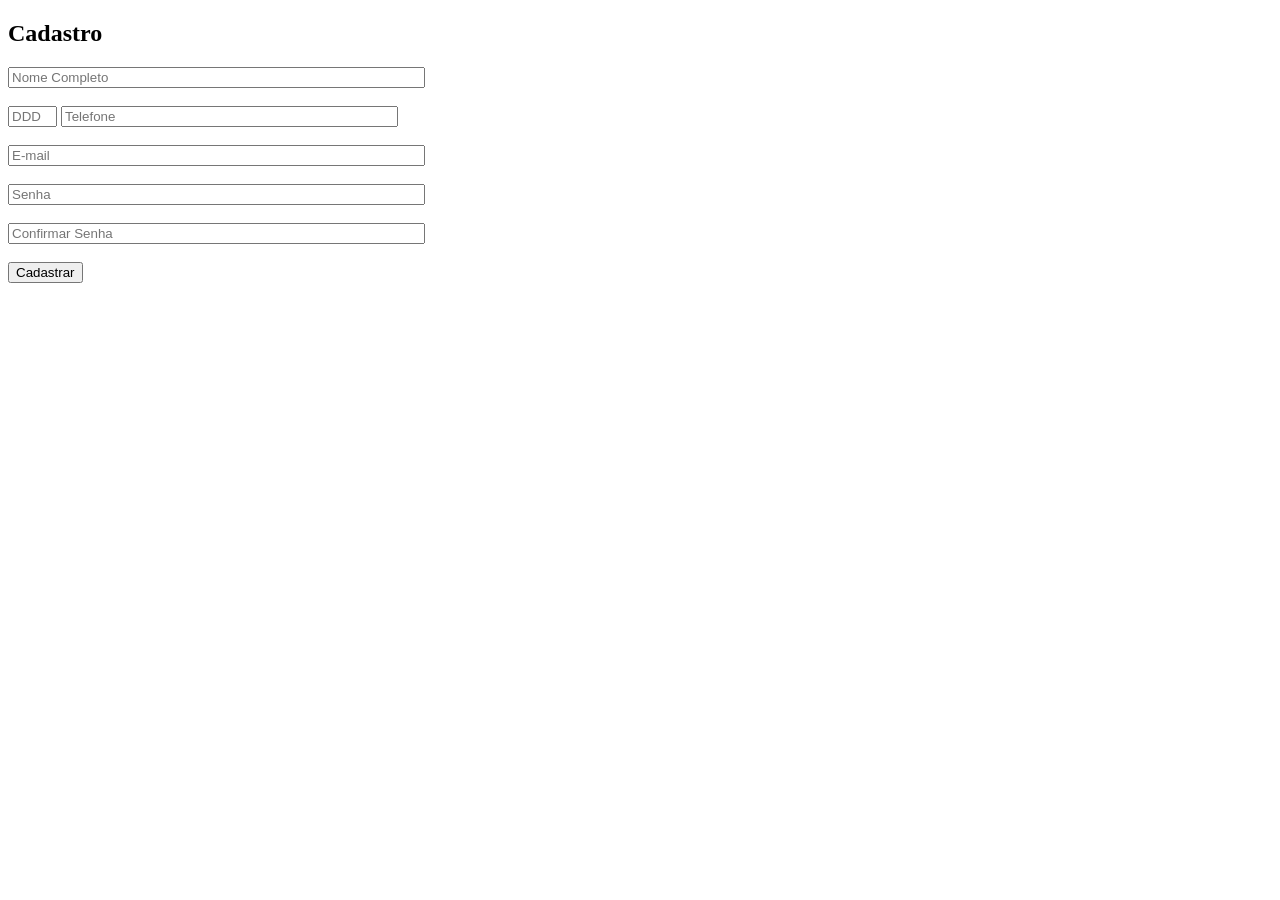
<file: cadastro_cliente.html>
<!DOCTYPE html>
<html lang="pt-br ">
<head>
    <meta charset="UTF-8" />
    <title>Cadastro</title>
</head>
<body>
    <div id = "form">
        <form action="#" method="post">
            <h2>Cadastro</h2>
            <div>
                <!-- <label for="nome">Nome:</label> -->
                <input id="nome" name="nome" type="text" placeholder="Nome Completo" size="50" maxlength="100" required>
            </div>
            <br/>
            <div>
                <!--<label for="telefone">Telefone:</label>-->
                <input id="ddd" name="ddd" placeholder="DDD" size="4" maxlength="2" required>
                <input id="telefone" name="telefone" placeholder="Telefone" type="tel" pattern="[0-9]{10,}" size="40" maxlength="9" required>
            </div>
            <br/>
            <div>
                <!--<label for="email">E-mail:</label>-->
                <input id="email" name="email" placeholder="E-mail" type="email" size="50" maxlength="100" required>
            </div>
            <br/>
            <div>
                <!--<label for="senha">Senha:</label>-->
                <input id="senha" name="senha" placeholder="Senha" type="password" size="50" maxlength="50" required>
            </div>
            <br/>
            <div>
                <!--<label for="confirmarSenha">Confirmar Senha:</label>-->
                <input id= "confirmarSenha" name="confirmar_senha" placeholder="Confirmar Senha" type="password" size="50" maxlength="50" required>
            </div>
            <br/>
            <div>
                
                <input type="submit" value="Cadastrar">
                
            </div>

        </form>


    </div>

    
    
</body>
</html>
</file>
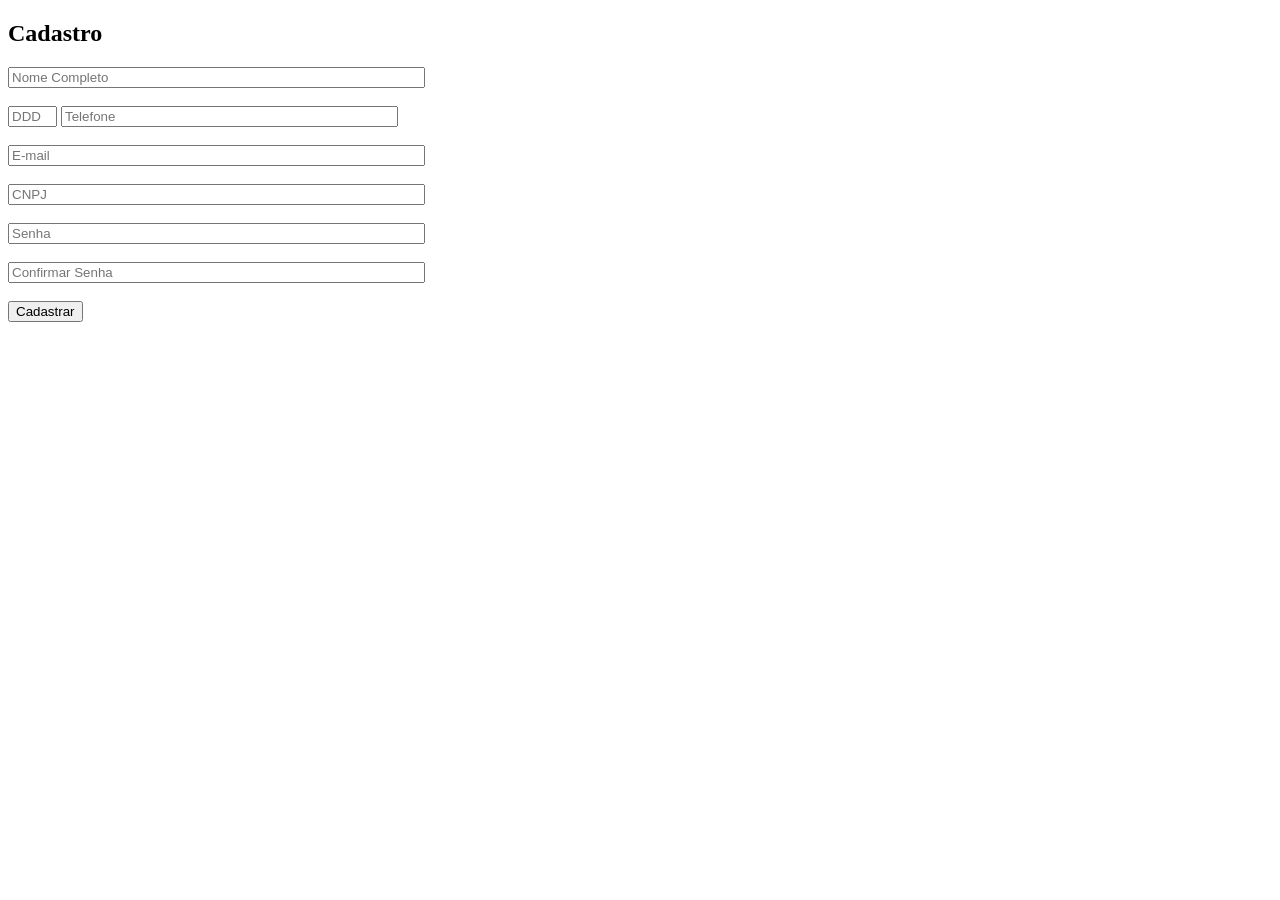
<file: cadastro_fornecedor.html>
<!DOCTYPE html>
<html lang="pt-br ">
<head>
    <meta charset="UTF-8" />
    <title>Cadastro</title>
</head>
<body>
    <div id = "form">
        <form action="#" method="post">
            <h2>Cadastro</h2>
            <div>
                <input id= "nome" name="nome" placeholder="Nome Completo" type="text" size="50" maxlength="100" required>
            </div>
            <br/>
            <div>
                <input name="ddd" placeholder="DDD" size="4" maxlength="2">
                <input id="telefone" name="telefone" placeholder="Telefone" type="tel" size="40" maxlength="9" required>
            </div>
            <br/>
            <div>
                
                <input id="email" name="email" placeholder="E-mail" type="email" size="50" maxlength="100" required>
            </div>
            <br/>
            <div>
                
                <input id="cnpj" name="cnpj" placeholder="CNPJ"  size="50" maxlength="100" required>
            </div>
            <br>
            <div>
                
                <input id="senha"   name="senha" placeholder="Senha" type="password" size="50" maxlength="50" required>
            </div>
            <br/>
            <div>
                
                <input id="confirmarSenha" name="confirmar_senha" placeholder="Confirmar Senha" type="password" size="50" maxlength="50" required>
            </div>
            <br/>
            <div>
                
                <input type="submit" value="Cadastrar">
                
            </div>

        </form>


    </div>

    
    
</body>
</html>
</file>
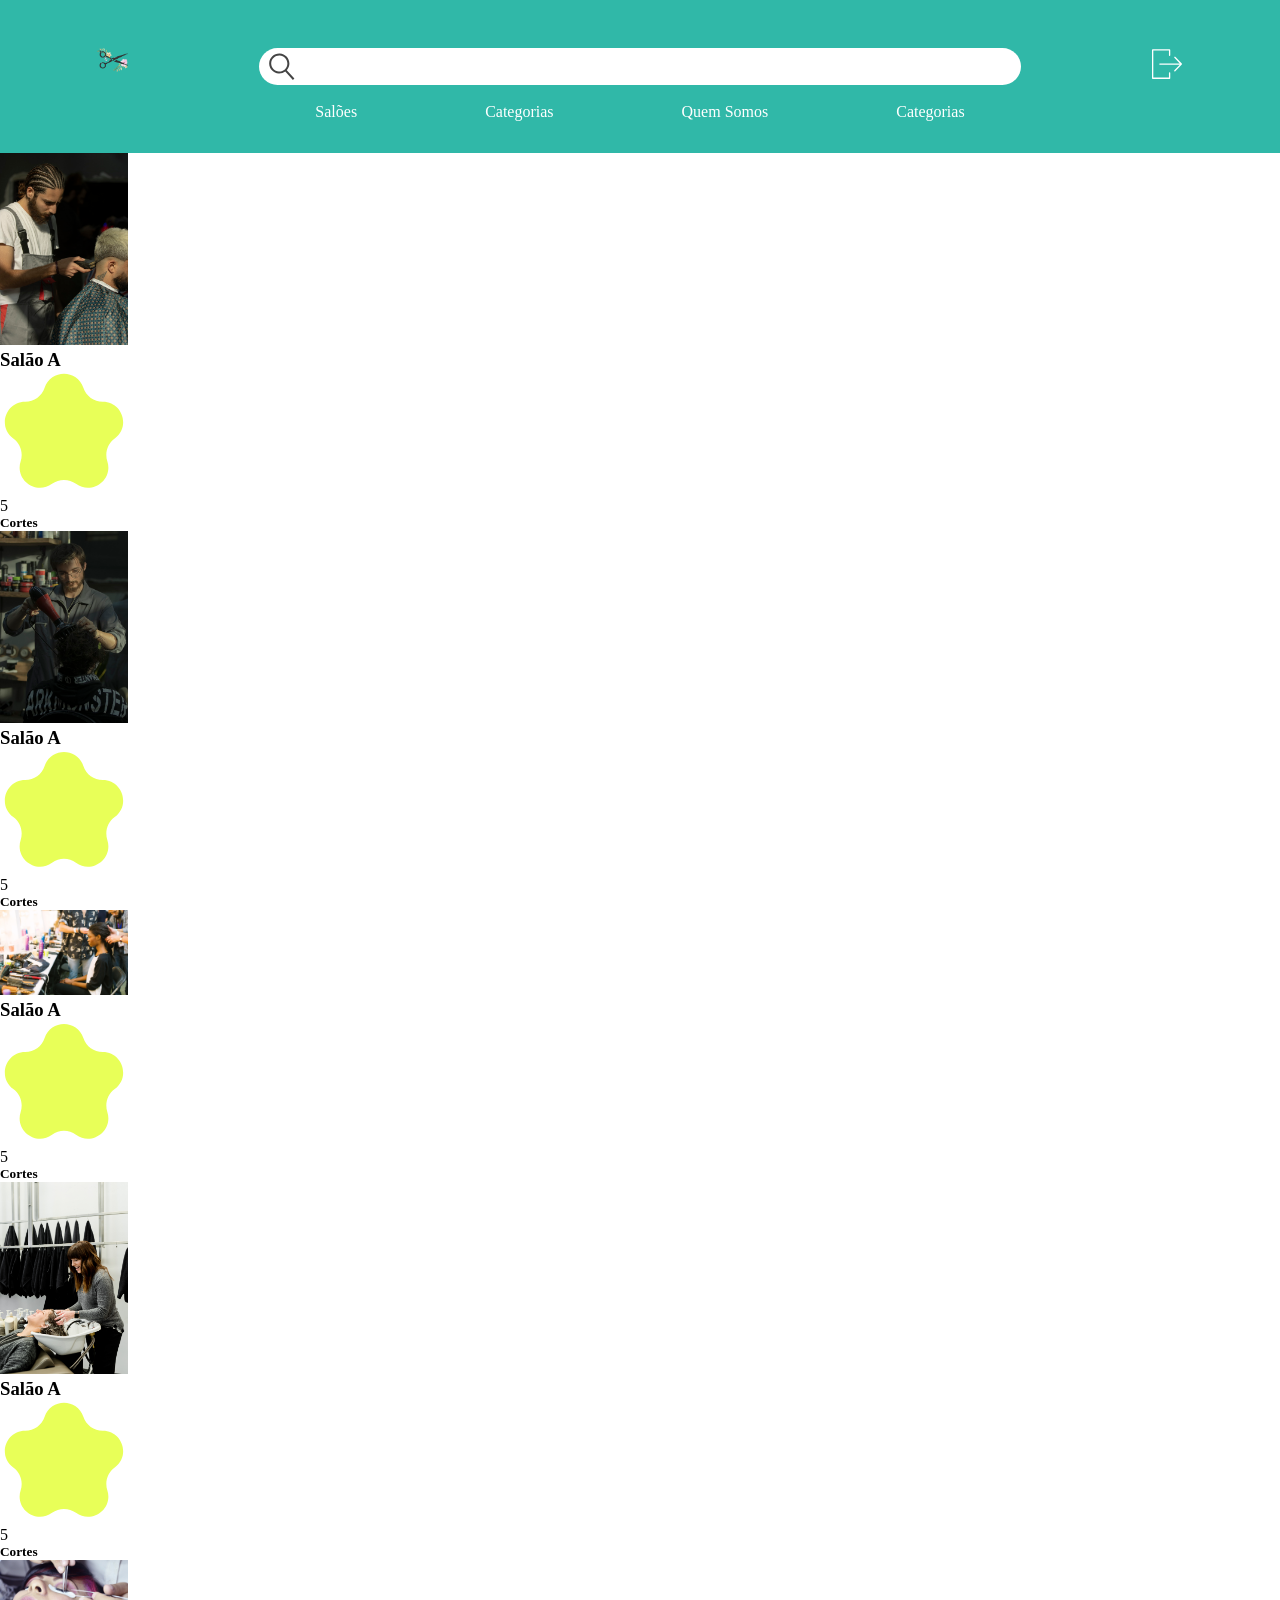
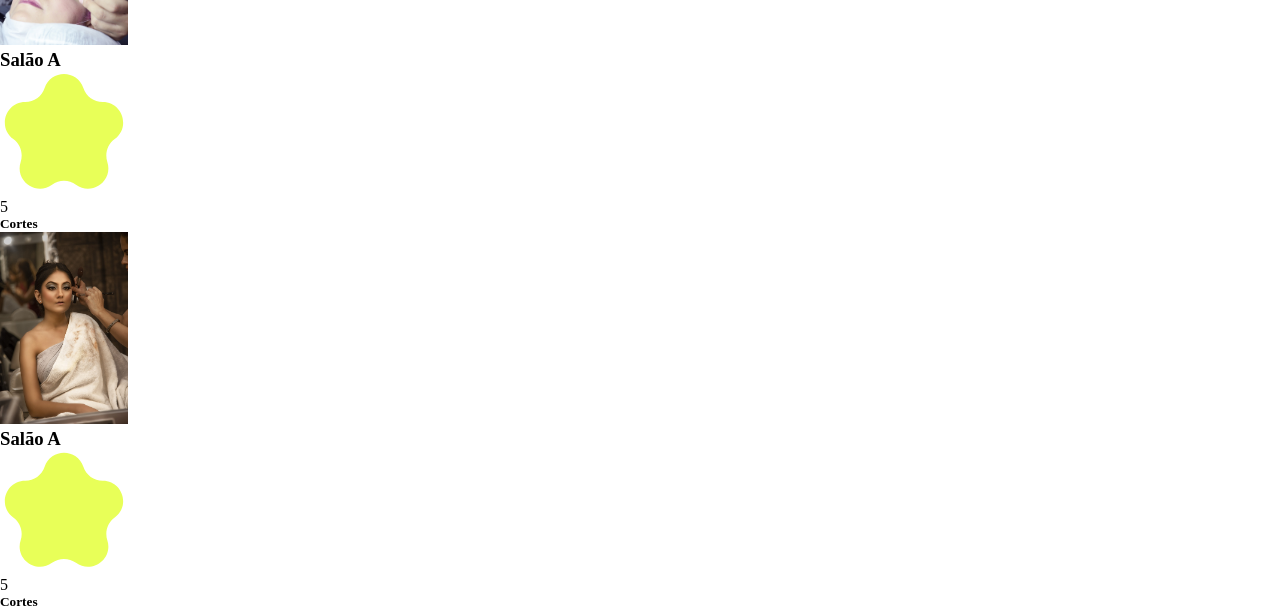
<file: categoria.html>
<!DOCTYPE html>
<html lang="en">
<head>
    <meta charset="UTF-8">
    <meta name="viewport" content="width=device-width, initial-scale=1.0">
    <title>Document</title>
    <link rel="stylesheet" href="categoria.css">
    <link rel="stylesheet" href="header.css">
</head>
<body>
    <header>
        <div class="header-busca">
            <a href="index.html"><img src="Imagens/logo.png" class="img-header" alt="Logo"></a>
            <input type="text" class="busca-header">
            <a href="cadastro_cliente.html"><img src="Imagens/entrar.svg" class="img-header" alt="Entrar"></a>
        </div>
        
        <nav>
            <ul>
                <a href="#" class="link-header"><li>Salões</li></a>
                <a href="categoria.html" class="link-header"><li>Categorias</li></a>
                <a href="#" class="link-header"><li>Quem Somos</li></a>
                <a href="#" class="link-header"><li>Categorias</li></a>
            </ul>
        </nav>
    </header>

    <section class="saloes">

        <div>
            <img src="Imagens/corte-homem4.jpg" alt="imagens do salão">
            <h3>Salão A</h3>
            <img src="Imagens/Star.svg" alt="icone de uma estrela">
            </svg>
                
            <p>5</p>
            <h5>Cortes</h5>
        </div>

        <div>
            <img src="Imagens/corte-homem6.jpg" alt="imagens do salão">
            <h3>Salão A</h3>
            <img src="Imagens/Star.svg" alt="icone de uma estrela">
            </svg>
                
            <p>5</p>
            <h5>Cortes</h5>
        </div>

        <div>
            <img src="Imagens/corte-mulher3.jpg" alt="imagens do salão">
            <h3>Salão A</h3>
            <img src="Imagens/Star.svg" alt="icone de uma estrela">
            </svg>
                
            <p>5</p>
            <h5>Cortes</h5>
        </div>

        <div>
            <img src="Imagens/corte-mulher2.jpg" alt="imagens do salão">
            <h3>Salão A</h3>
            <img src="Imagens/Star.svg" alt="estrelas">
            <p>5</p>
            <h5>Cortes</h5>
        </div>

        <div>
            <img src="Imagens/maquiagem1.jpg" alt="imagens do salão">
            <h3>Salão A</h3>
            <img src="Imagens/Star.svg" alt="estrelas">
            <p>5</p>
            <h5>Cortes</h5>
        </div>

        <div>
            <img src="Imagens/maquiagem3.jpg" alt="imagens do salão">
            <h3>Salão A</h3>
            <img src="Imagens/Star.svg" alt="estrelas">
            <p>5</p>
            <h5>Cortes</h5>
        </div>

    </section>
</main>
</body>
</html>
</file>
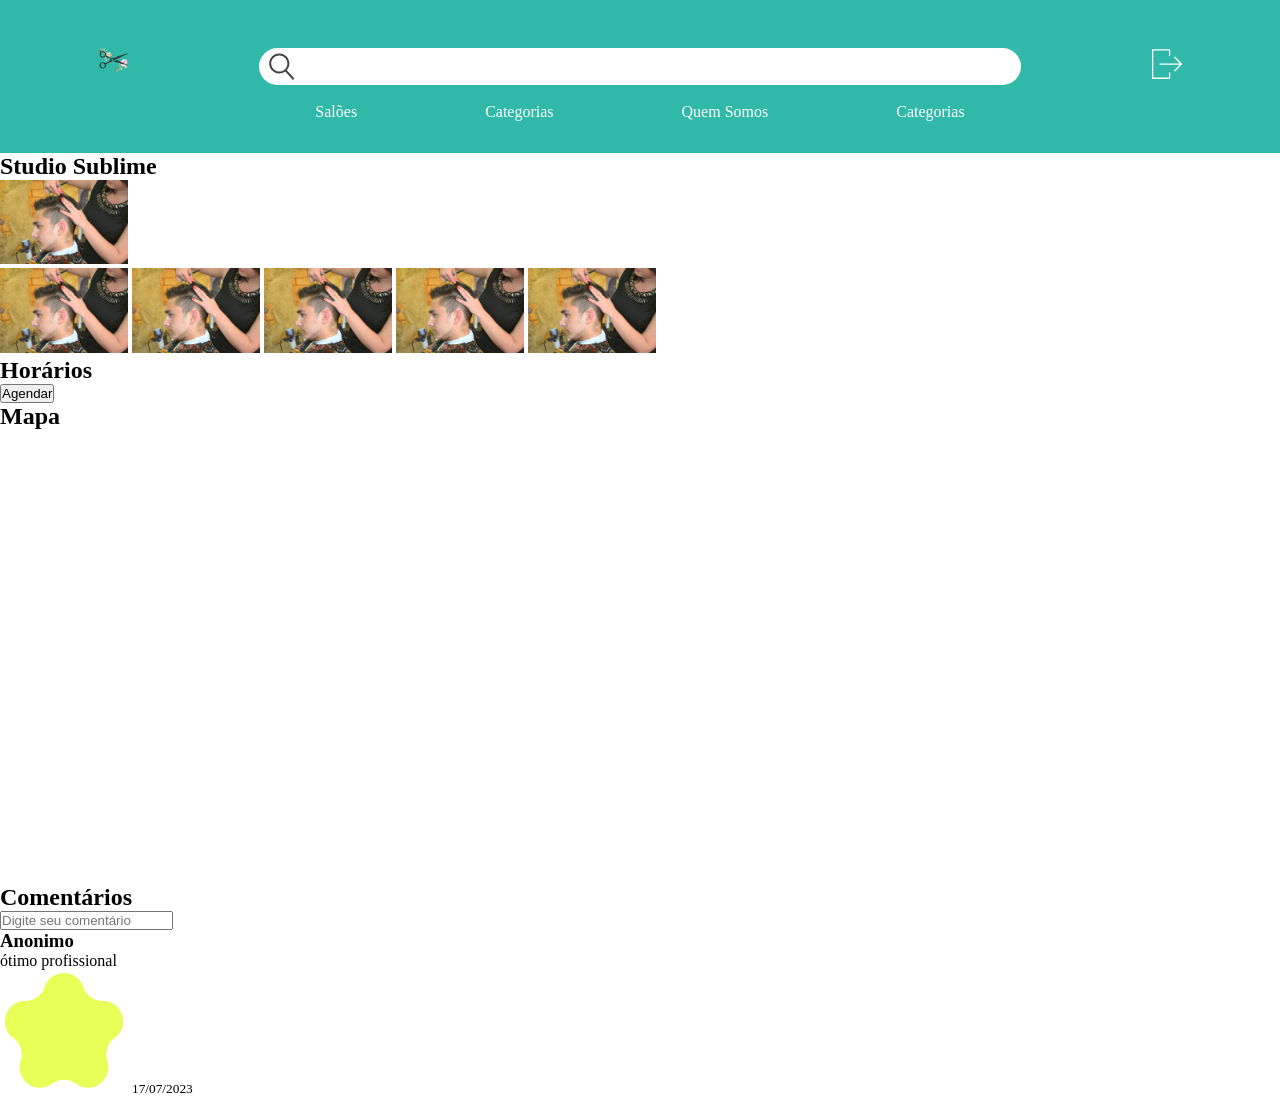
<file: saloes.html>
<!DOCTYPE html>
<html lang="en">
<head>
    <meta charset="UTF-8">
    <meta name="viewport" content="width=device-width, initial-scale=1.0">
    <title>Document</title>
    <link rel="stylesheet" href="header.css">
    <link rel="stylesheet" href="saloes.css">
</head>
<body>

    <header>
        <div class="header-busca">
            <a href="index.html"><img src="Imagens/logo.png" class="img-header" alt="Logo"></a>
            <input type="text" class="busca-header">
            <a href="cadastro_cliente.html"><img src="Imagens/entrar.svg" class="img-header" alt="Entrar"></a>
        </div>
        
        <nav>
            <ul>
                <a href="#" class="link-header"><li>Salões</li></a>
                <a href="categoria.html" class="link-header"><li>Categorias</li></a>
                <a href="#" class="link-header"><li>Quem Somos</li></a>
                <a href="#" class="link-header"><li>Categorias</li></a>
            </ul>
        </nav>
    </header>

    <main>
        <section>
            <h1>Studio Sublime</h1>
            <img src="Imagens/corte-homem2.jpg" alt="">
            <div class="galeria">
                <img src="Imagens/corte-homem2.jpg" alt="">
                <img src="Imagens/corte-homem2.jpg" alt="">
                <img src="Imagens/corte-homem2.jpg" alt="">
                <img src="Imagens/corte-homem2.jpg" alt="">
                <img src="Imagens/corte-homem2.jpg" alt="">
            </div>
        </section>

        <section>
            <h1>Horários</h1>
            <button>Agendar</button>
        </section>

        <section>
            <h1>Mapa</h1>
            <div class="mapa-conteudo">
                <iframe src="https://www.google.com/maps/embed?pb=!1m18!1m12!1m3!1d14946.220079209093!2d-54.65216094427697!3d-20.524459919366993!2m3!1f0!2f0!3f0!3m2!1i1024!2i768!4f13.1!3m3!1m2!1s0x9486e5b25943bdf9%3A0xbefebc25e4f8bbfd!2sStudio%20Sublime!5e0!3m2!1spt-BR!2sbr!4v1691615579773!5m2!1spt-BR!2sbr" width="600" height="450" style="border:0;" allowfullscreen="" loading="lazy" referrerpolicy="no-referrer-when-downgrade"></iframe>
				</div>
        </section>

        <section>
            <h1>Comentários</h1>
            <input type="text" placeholder="Digite seu comentário">
            <div>
                <h3>Anonimo</h3>
                <p>ótimo profissional</p>
                <img src="Imagens/Star.svg" alt="">
                <small>17/07/2023</small>
            </div>

        </section>
    </main>
</body>
</html>
</file>
<file: categoria.css>
img{
    width: 10vw;
}
</file>
<file: header.css>
*{
    padding: 0;
    margin: 0;
}

.link-header{
    text-decoration: none;
}

#logo{
    width: 3vw;
}

header{
    background-color: #30B8A8;
    padding:3rem 2em 2em 2em;
}

.header-busca{
   
    display: flex;
    justify-content: space-around;
}

nav{
    display: flex;
    margin-top: 2vh;
    justify-content: space-around;
    
}

ul{
    display: flex;
    list-style: none;
    gap: 10vw;
}

li{
    color: #ffffff;
}

.img-header{
    width: 2.4vw;
}

.busca-header{
    background-image: url("Imagens/lupa.svg");
    padding: 0.3rem;
    background-size: 1.6rem;
    padding-left: 3em;
    background-position: 10px;
    background-repeat: no-repeat;
    width: 56vw;
    height: 3vh;
    border-radius: 20px;
    border: 0px;
}
</file>
<file: saloes.css>
img{
    width: 10vw;
}
</file>
